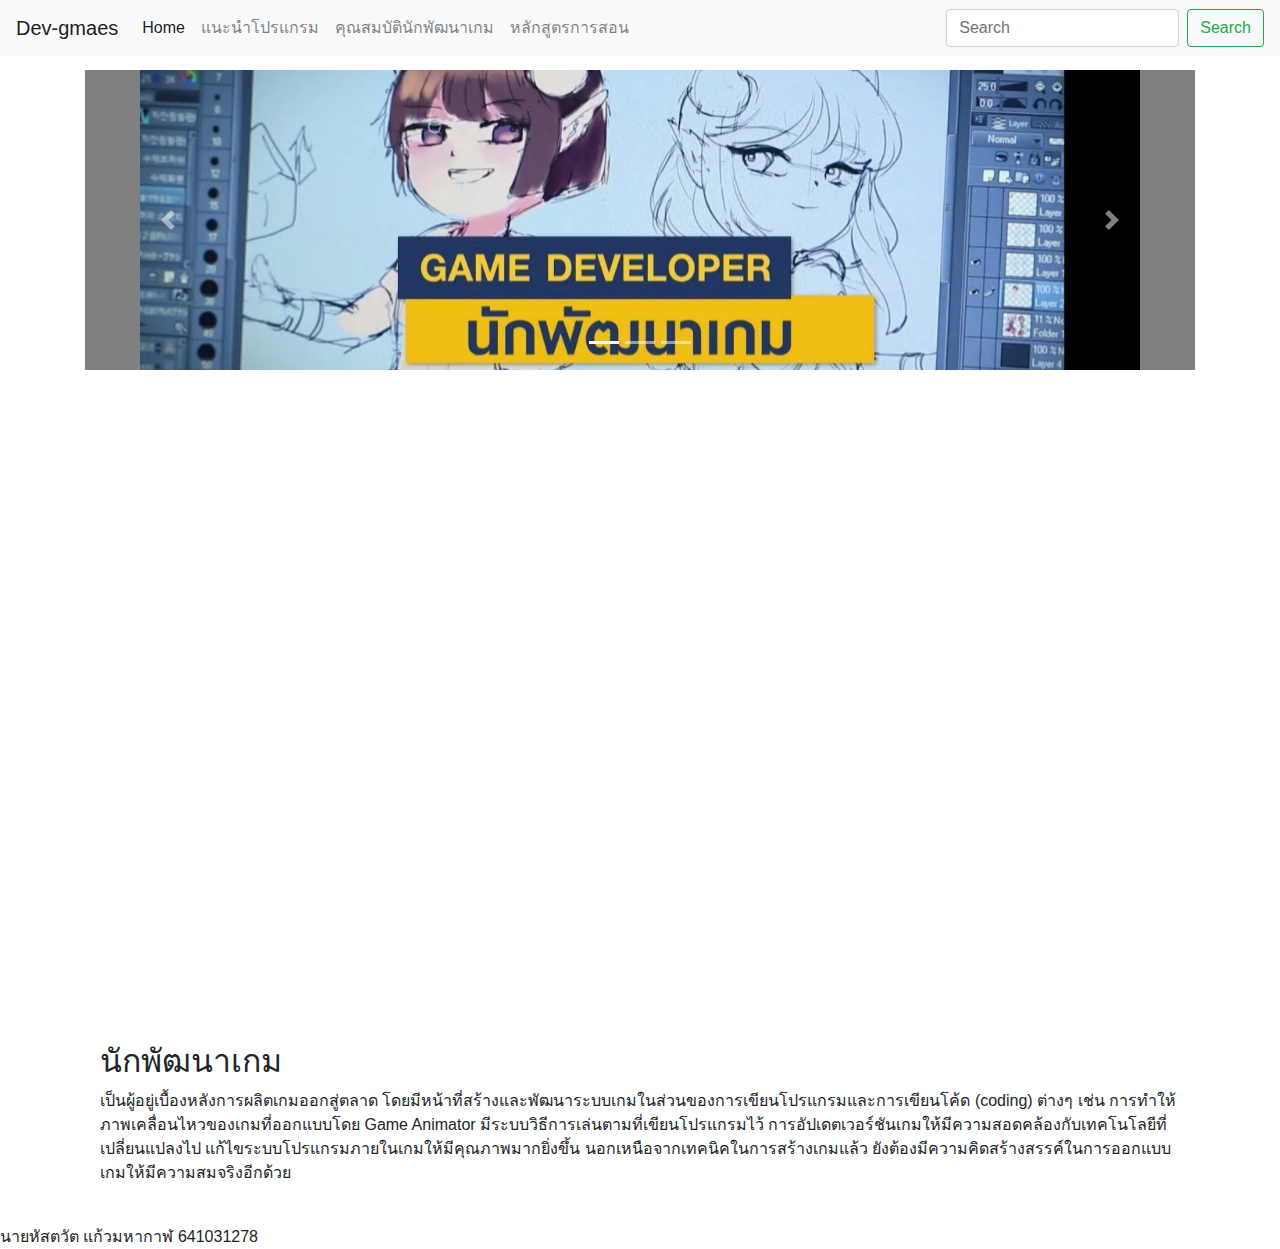
<file: index.html>
<!DOCTYPE html>
<html lang="en">
  <head>
    <meta charset="utf-8">
	<meta http-equiv="X-UA-Compatible" content="IE=edge">
	<meta name="viewport" content="width=device-width, initial-scale=1">
    <title>Untitled Document</title>
    <!-- Bootstrap -->
	<link href="css/bootstrap-4.4.1.css" rel="stylesheet">
	
  </head>
  <body style="padding-top: 70px">
    <nav class="navbar fixed-top navbar-expand-lg navbar-light bg-light"> <a class="navbar-brand" href="index.html">Dev-gmaes</a>
	    <button class="navbar-toggler" type="button" data-toggle="collapse" data-target="#navbarSupportedContent1" aria-controls="navbarSupportedContent1" aria-expanded="false" aria-label="Toggle navigation"> <span class="navbar-toggler-icon"></span> </button>
	    <div class="collapse navbar-collapse" id="navbarSupportedContent1">
	      <ul class="navbar-nav mr-auto">
	        <li class="nav-item active"> <a class="nav-link" href="index.html">Home <span class="sr-only">(current)</span></a> </li>
	        <li class="nav-item"> <a class="nav-link" href="p1.html">แนะนำโปรแกรม</a> </li>
			<li class="nav-item"> <a class="nav-link" href="p2.html">คุณสมบัตินักพัฒนาเกม</a> </li>
			<li class="nav-item"> <a class="nav-link" href="p3.html">หลักสูตรการสอน</a> </li>   
          </ul>
	      <form class="form-inline my-2 my-lg-0">
	        <input class="form-control mr-sm-2" type="search" placeholder="Search" aria-label="Search">
	        <button class="btn btn-outline-success my-2 my-sm-0" type="submit">Search</button>
          </form>
      </div>
  </nav>
	  
    <div class="container">
  <div id="carouselExampleIndicators1" class="carousel slide" data-ride="carousel" style="background-color: grey">
	    <ol class="carousel-indicators">
	      <li data-target="#carouselExampleIndicators1" data-slide-to="0" class="active"></li>
	      <li data-target="#carouselExampleIndicators1" data-slide-to="1"></li>
	      <li data-target="#carouselExampleIndicators1" data-slide-to="2"></li>
    </ol>
	    <div class="carousel-inner" role="listbox">
	      <div class="carousel-item active"> <img class="d-block mx-auto" src="images/1.png" alt="First slide">
	        <div class="carousel-caption">
            </div>
          </div>
	      <div class="carousel-item"> <img class="d-block mx-auto" src="images/2.png" alt="Second slide">
	        <div class="carousel-caption">
            </div>
          </div>
	      <div class="carousel-item"> <img class="d-block mx-auto" src="images/3.png" alt="Third slide">
	        <div class="carousel-caption">
            </div>
          </div>
    </div>
	    <a class="carousel-control-prev" href="#carouselExampleIndicators1" role="button" data-slide="prev"> <span class="carousel-control-prev-icon" aria-hidden="true"></span> <span class="sr-only">Previous</span> </a> <a class="carousel-control-next" href="#carouselExampleIndicators1" role="button" data-slide="next"> <span class="carousel-control-next-icon" aria-hidden="true"></span> <span class="sr-only">Next</span> </a> 
	 </div>
	  </div>

  <div class="container">
	    <br>
	    <div class="embed-responsive embed-responsive-16by9">
	      <iframe class="embed-responsive-item" src="https://www.youtube.com/embed/6yf2M_lXiwc?si=axZk9AOBsvBSx16T"></iframe>
        </div>
		  <br>
	    <div class="container">
	<h2>นักพัฒนาเกม</h2>		
	<p>เป็นผู้อยู่เบื้องหลังการผลิตเกมออกสู่ตลาด โดยมีหน้าที่สร้างและพัฒนาระบบเกมในส่วนของการเขียนโปรแกรมและการเขียนโค้ด (coding) ต่างๆ เช่น การทำให้ภาพเคลื่อนไหวของเกมที่ออกแบบโดย Game Animator มีระบบวิธีการเล่นตามที่เขียนโปรแกรมไว้ การอัปเดตเวอร์ชันเกมให้มีความสอดคล้องกับเทคโนโลยีที่เปลี่ยนแปลงไป แก้ไขระบบโปรแกรมภายในเกมให้มีคุณภาพมากยิ่งขึ้น นอกเหนือจากเทคนิคในการสร้างเกมแล้ว ยังต้องมีความคิดสร้างสรรค์ในการออกแบบเกมให้มีความสมจริงอีกด้วย</p>
		</div>
		  <br>
	  </div>
  <!-- body code goes here -->
	  
  <!--Footer-->
    <footer class="align-content-center">นายหัสตวัต แก้วมหากาฬ 641031278</footer>
  <!-- jQuery (necessary for Bootstrap's JavaScript plugins) --> 
	<script src="js/jquery-3.4.1.min.js"></script>

	<!-- Include all compiled plugins (below), or include individual files as needed -->
	<script src="js/popper.min.js"></script> 
  <script src="js/bootstrap-4.4.1.js"></script>
  </body>
</html>
</file>
